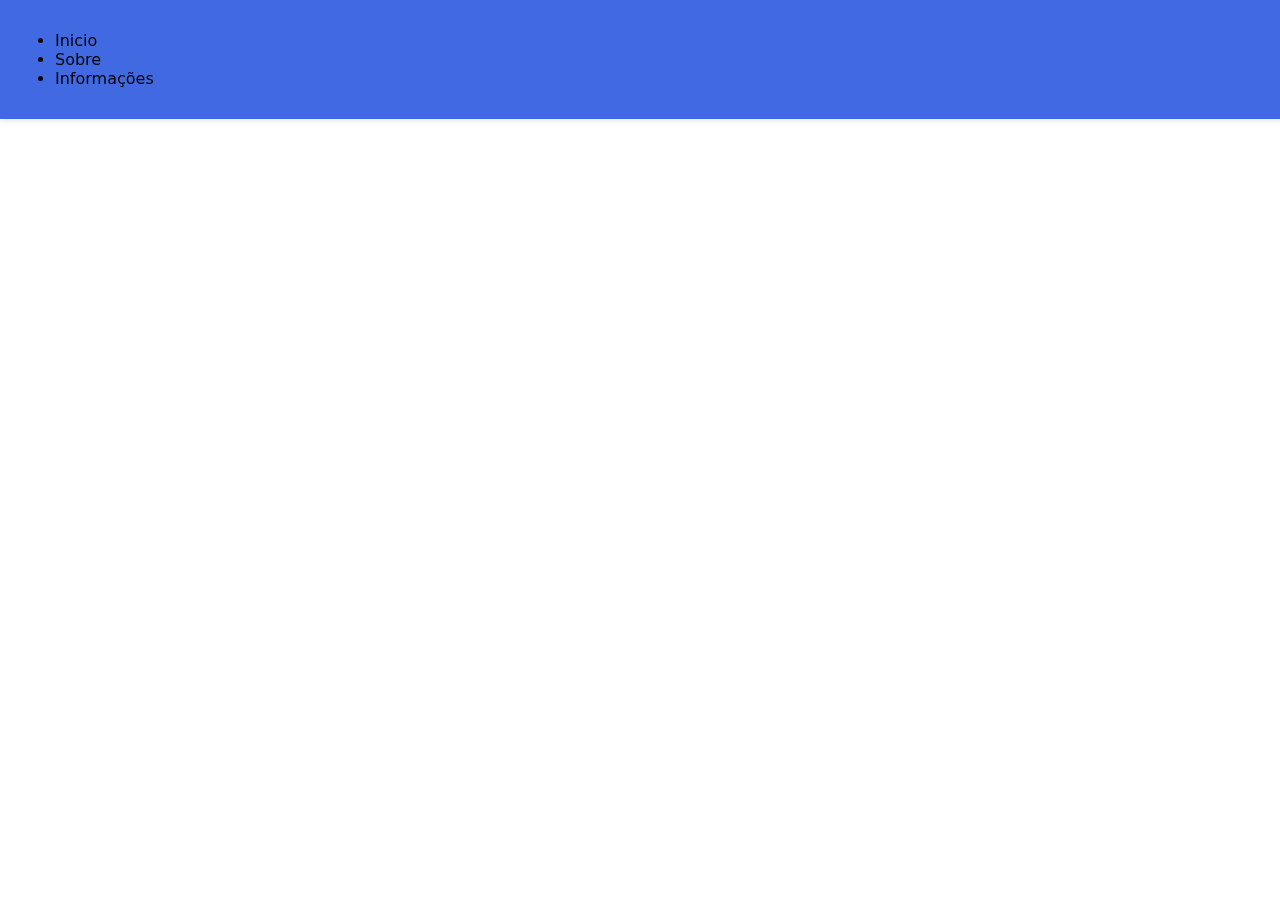
<file: index.html>
<!DOCTYPE html>
<html lang="en">
    <head>
        <meta charset="UTF-8">
        <meta name="viewport" content="widthdevice-width, inital.scaled.0">
        <link rel="stylesheet" href="Style.css">
        <title>Document</title>
    </head>
    <body>

        <header>
            <nav>
                <ul>
                    <li>Inicio</li>
                    <li>Sobre</li>
                    <li>Informações</li>
                </ul>
            </nav>
        </header>

    </body>
</html>
</file>
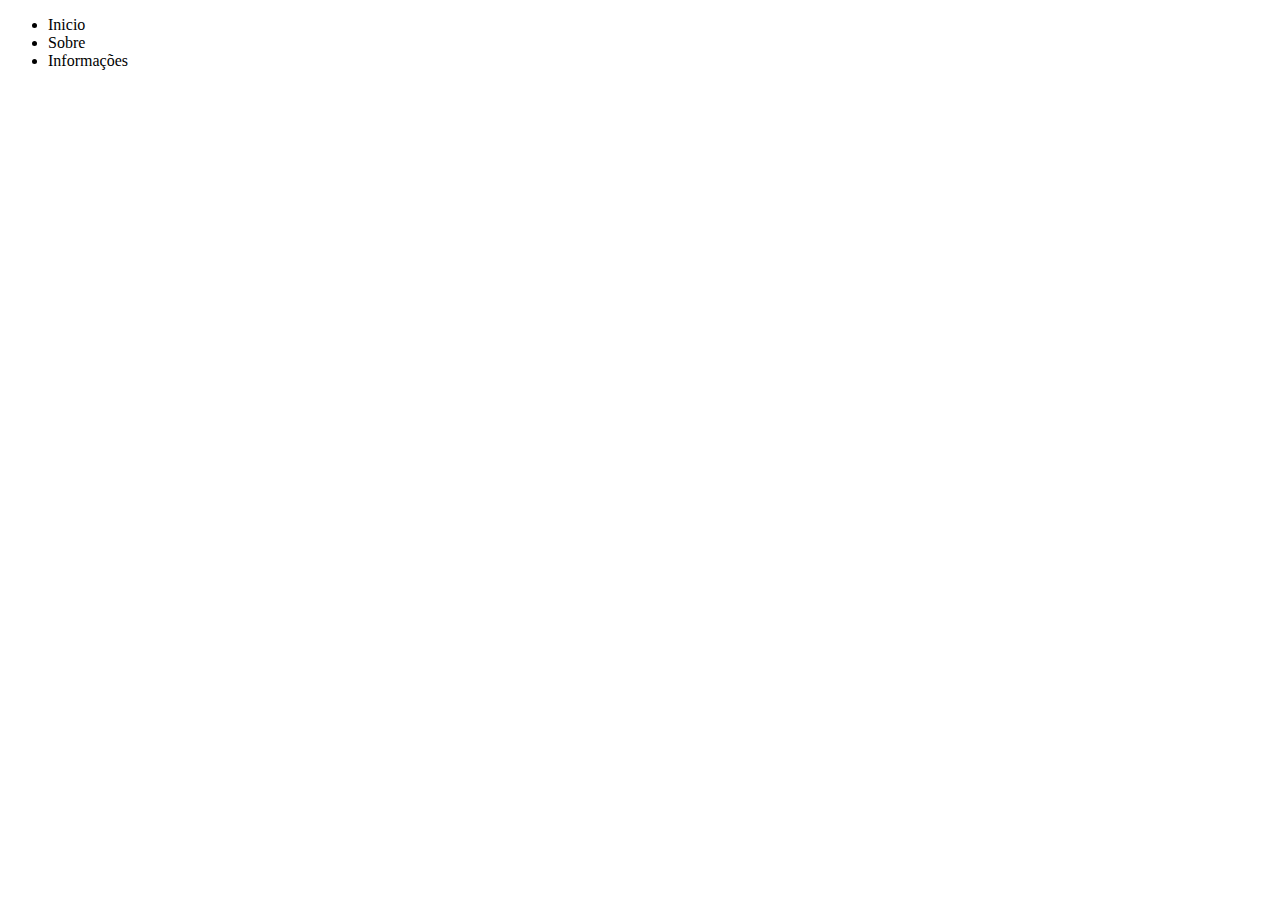
<file: Ayudame.html>
<!DOCTYPE html>
<html lang="en">
    <head>
        <meta charset="UTF-8">
        <meta name="viewport" content="widthdevice-width, inital.scaled.0">
        <title>Document</title>
    </head>
    <body>

        <header>
            <nav>
                <ul>
                    <li>Inicio</li>
                    <li>Sobre</li>
                    <li>Informações</li>
                </ul>
            </nav>
        </header>

    </body>
</html>
</file>
<file: Style.css>
body{
    margin: 3;
    font-family: system-ui, -apple-system, BlinkMacSystemFont, 'Segoe UI', Roboto, Oxygen, Ubuntu, Cantarell, 'Open Sans', 'Helvetica Neue', sans-serif;
    color:black;
    background-color: #fff;
}

header{
    background-color: royalblue;
    padding: 15px;
    position: fixed;
    width: 100%;
    top: 0;
    left: 0;
    box-shadow: 0 2px 5px rgba(0, 0, 0, 0.1);
    z-index: 1000;
}
</file>
